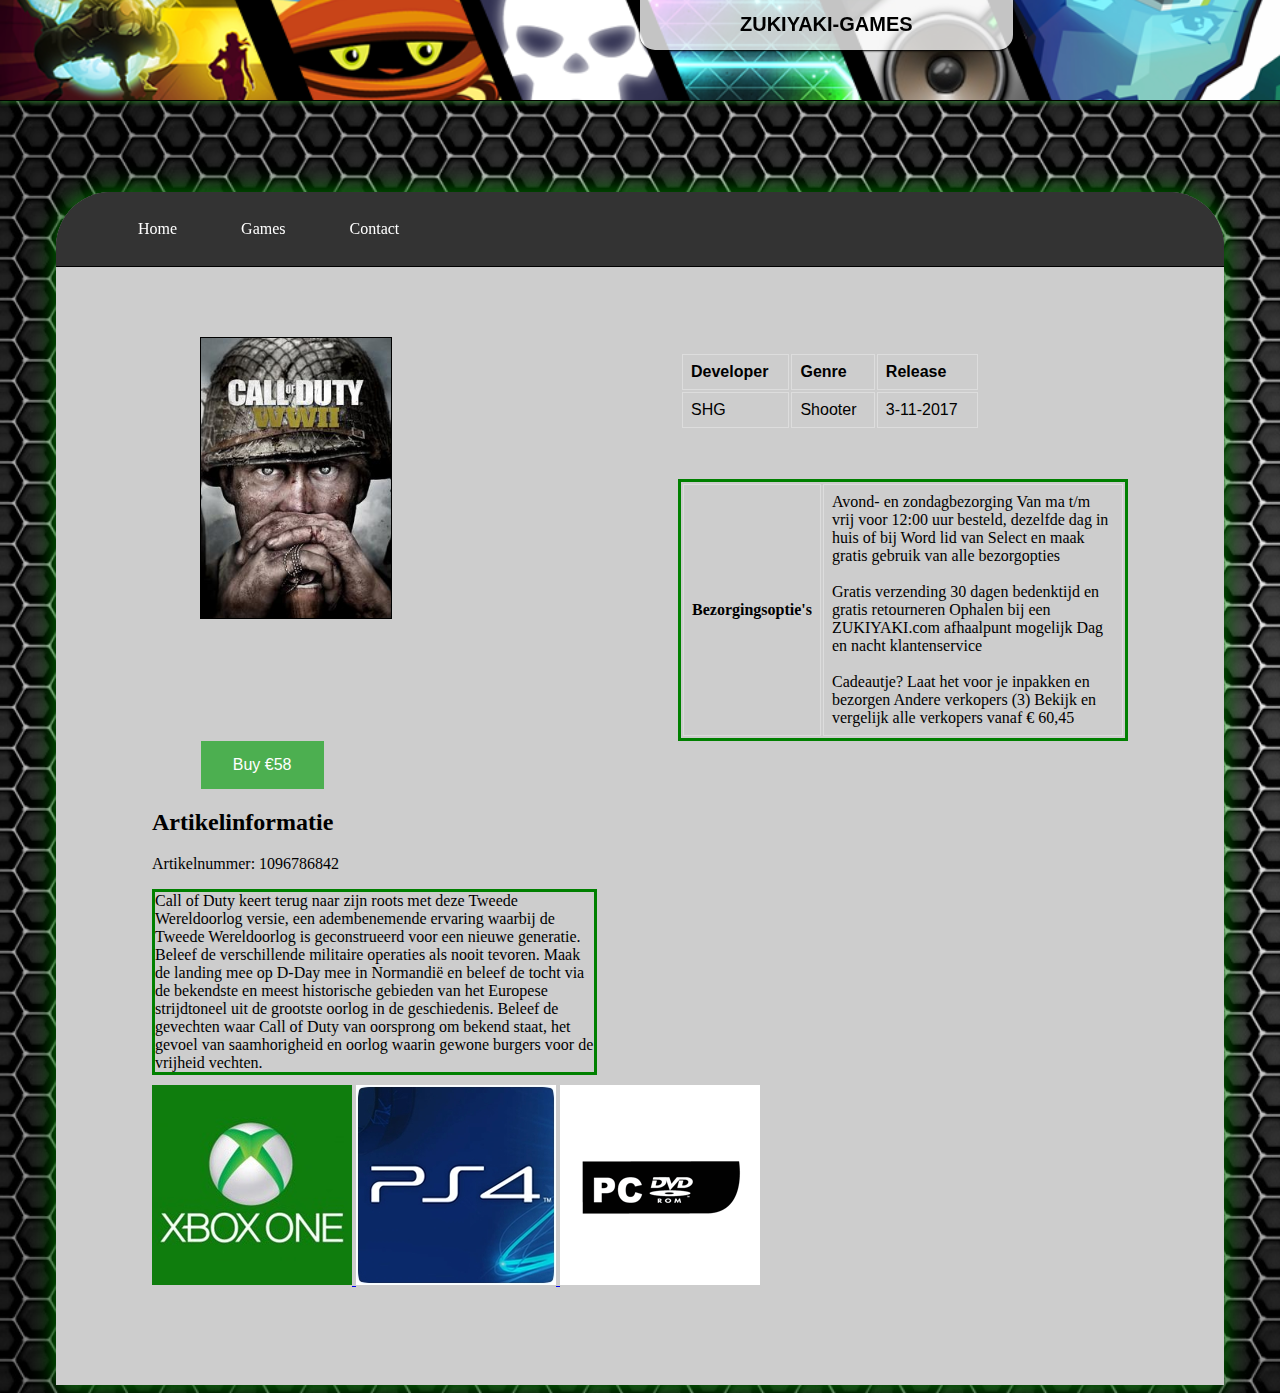
<file: games/1.html>
<!-- 
###############################################
## Name: CSS Webshop                        ###
## Date: 08-10-'17                          ###
## Autors: Benjamin Bolks                   ###
###############################################
//-->

<!DOCTYPE html>
<html lang="nl">
<head>
	<meta charset=utf-8>
	<title>CODWWII - Gameshop</title>
    <link href="../assets/style.css" rel="stylesheet">
    <link href="../assets/Benjamin.css" rel="stylesheet">
    <script src="../assets/main.js"></script>
</head>

<body>
    <div class="banner">
        <div class="title">
            <h1 class="insetshadow">ZukiYaki-Games</h1>
        </div>
        <div class="clearFloat"></div>
    </div>

    
    <div id="navBar">
            <ul>
                <li>
                    <a href="../index.html">Home</a>
                </li>
                <li>
                    <a href="../games.html">Games</a>
                </li>
                <li>
                    <a href="">Contact</a>
                </li>
            </ul>
    </div>
    
    <div class="bigBox">
        <div class="gameItem1 float-left" id="Game1"></div>
        <div class="float-left">
        <table class="game-info float-center">
            <tr class="Table1">
                 <th class="Name1">Developer</th>
                 <th class="Name1">Genre</th>
                 <th class="Name1">Release</th>
                 </tr>
                 <tr>
                 <td class="Name2">SHG</td>
                 <td class="Name2">Shooter</td>
                 <td class="Name2">3-11-2017</td>
                 </tr>
                 </table>
                 </div> 
        <table class="delivery float-right">
            <tr class="Table1">
                <th class="Name1">Bezorgingsoptie's</th>
                <td class="Name2">Avond- en zondagbezorging
                 Van ma t/m vrij voor 12:00 uur besteld, dezelfde dag in huis of bij  
                 Word lid van Select en maak gratis gebruik van alle bezorgopties
                 <br>
                 <br>
                 Gratis verzending
                 30 dagen bedenktijd en gratis retourneren
                 Ophalen bij een ZUKIYAKI.com afhaalpunt mogelijk
                 Dag en nacht klantenservice
                 <br>
                 <br>
                 Cadeautje? Laat het voor je inpakken en bezorgen
                 Andere verkopers (3)
                 Bekijk en vergelijk alle verkopers vanaf € 60,45</td>
                 </tr>
                 </table>
        <div class="clearFloat"></div>
            <button class="buy">Buy €58</button>
            
            <h2>Artikelinformatie</h2>
            <p>Artikelnummer:  1096786842</p>

            <div class="info-div"> 
                Call of Duty keert terug naar zijn roots met deze Tweede Wereldoorlog versie, een adembenemende ervaring waarbij de Tweede Wereldoorlog is geconstrueerd voor een nieuwe generatie. Beleef de verschillende militaire operaties als nooit tevoren. Maak de landing mee op D-Day mee in Normandië en beleef de tocht via de bekendste en meest historische gebieden van het Europese strijdtoneel uit de grootste oorlog in de geschiedenis. Beleef de gevechten waar Call of Duty van oorsprong om bekend staat, het gevoel van saamhorigheid en oorlog waarin gewone burgers voor de vrijheid vechten.
            </div>
            <div class="console">
            <a href="#"> <img src="../media/xbox one.jpg"> </a>
            <a href="#"> <img src="../media/playstation-4.jpg"> </a>
            <a href="#"> <img src="../media/pc.jpg"> </a>
            </div>
    </div>

</body>

</html>
</file>
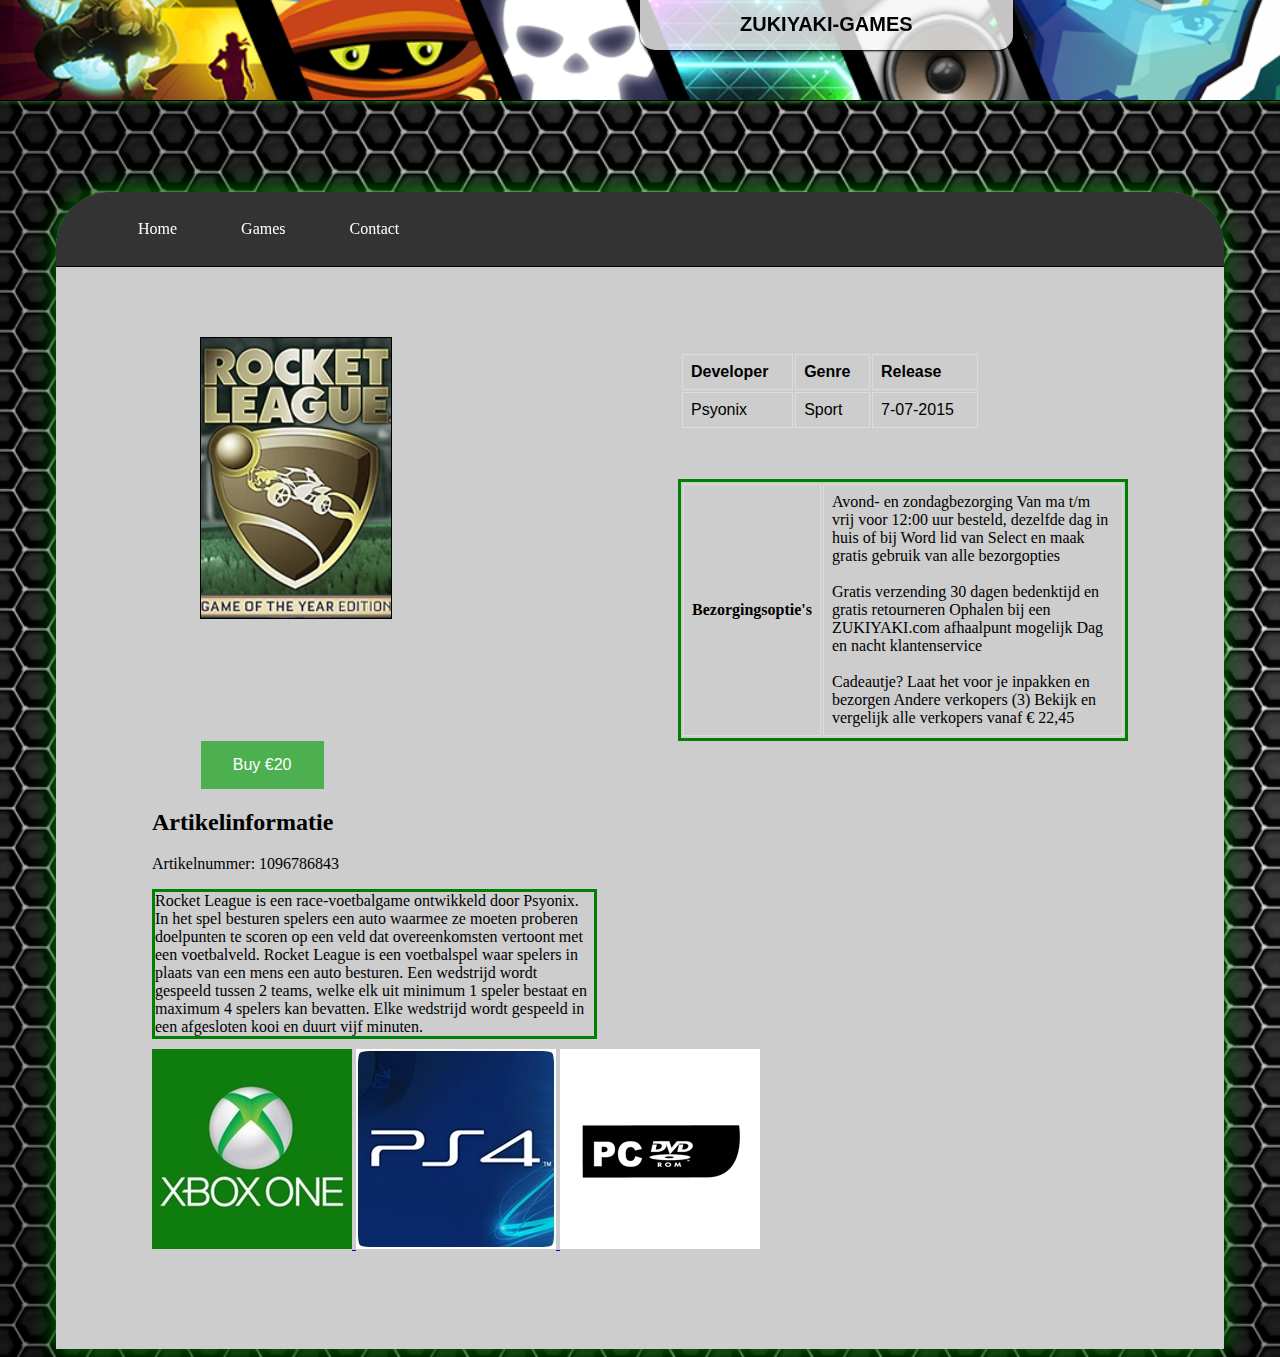
<file: games/2.html>
<!-- 
###############################################
## Name: CSS Webshop                        ###
## Date: 08-10-'17                          ###
## Autors: Benjamin Bolks                   ###
###############################################
//-->

<!DOCTYPE html>
<html lang="nl">
<head>
	<meta charset=utf-8>
	<title>RocketLeague - Gameshop</title>
    <link href="../assets/style.css" rel="stylesheet">
    <link href="../assets/Benjamin.css" rel="stylesheet">
    <script src="../assets/main.js"></script>
</head>

<body>
    <div class="banner">
        <div class="title">
            <h1 class="insetshadow">ZukiYaki-Games</h1>
        </div>
        <div class="clearFloat"></div>
    </div>

    
    <div id="navBar">
            <ul>
                <li>
                    <a href="../index.html">Home</a>
                </li>
                <li>
                    <a href="../games.html">Games</a>
                </li>
                <li>
                    <a href="">Contact</a>
                </li>
            </ul>
    </div>
    
    <div class="bigBox">
        <div class="gameItem1 float-left" id="Game2"></div>
        <div class="float-left">
        <table class="game-info float-center">
            <tr class="Table1">
                 <th class="Name1">Developer</th>
                 <th class="Name1">Genre</th>
                 <th class="Name1">Release</th>
                 </tr>
                 <tr>
                 <td class="Name2">Psyonix</td>
                 <td class="Name2">Sport</td>
                 <td class="Name2">7-07-2015</td>
                 </tr>
                 </table>
                 </div> 
        <table class="delivery float-right">
            <tr class="Table1">
                <th class="Name1">Bezorgingsoptie's</th>
                <td class="Name2">Avond- en zondagbezorging
                 Van ma t/m vrij voor 12:00 uur besteld, dezelfde dag in huis of bij  
                 Word lid van Select en maak gratis gebruik van alle bezorgopties
                 <br>
                 <br>
                 Gratis verzending
                 30 dagen bedenktijd en gratis retourneren
                 Ophalen bij een ZUKIYAKI.com afhaalpunt mogelijk
                 Dag en nacht klantenservice
                 <br>
                 <br>
                 Cadeautje? Laat het voor je inpakken en bezorgen
                 Andere verkopers (3)
                 Bekijk en vergelijk alle verkopers vanaf € 22,45</td>
                 </tr>
                 </table>
        <div class="clearFloat"></div>
            <button class="buy">Buy €20</button>
            
            <h2>Artikelinformatie</h2>
            <p>Artikelnummer:  1096786843</p>

            <div class="info-div"> 
                Rocket League is een race-voetbalgame ontwikkeld door Psyonix. In het spel besturen spelers een auto waarmee ze moeten proberen doelpunten te scoren op een veld dat overeenkomsten vertoont met een voetbalveld. Rocket League is een voetbalspel waar spelers in plaats van een mens een auto besturen. Een wedstrijd wordt gespeeld tussen 2 teams, welke elk uit minimum 1 speler bestaat en maximum 4 spelers kan bevatten. Elke wedstrijd wordt gespeeld in een afgesloten kooi en duurt vijf minuten.
            </div>
            <div class="console">
            <a href="#"> <img src="../media/xbox one.jpg"> </a>
            <a href="#"> <img src="../media/playstation-4.jpg"> </a>
            <a href="#"> <img src="../media/pc.jpg"> </a>
            </div>
        
    </div>

</body>

</html>
</file>
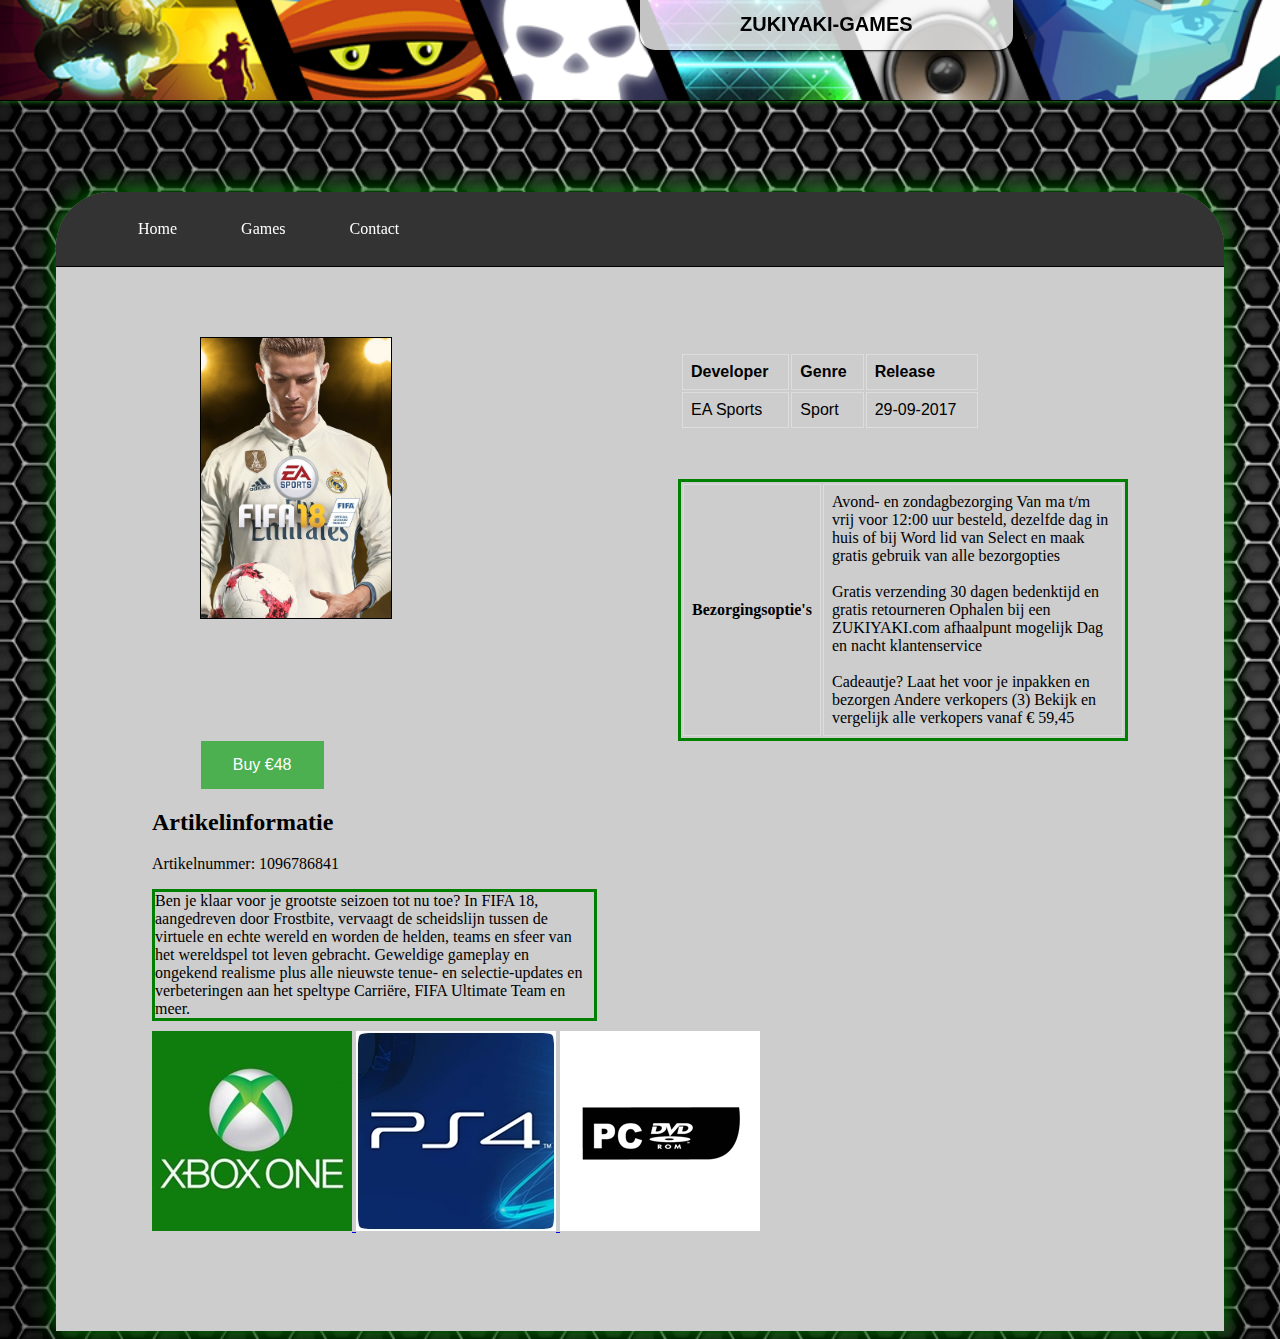
<file: games/3.html>
<!-- 
###############################################
## Name: CSS Webshop                        ###
## Date: 08-10-'17                          ###
## Autors: Benjamin Bolks                   ###
###############################################
//-->

<!DOCTYPE html>
<html lang="nl">
<head>
	<meta charset=utf-8>
	<title>Fifa18 - Gameshop</title>
    <link href="../assets/style.css" rel="stylesheet">
    <link href="../assets/Benjamin.css" rel="stylesheet">
    <script src="../assets/main.js"></script>
</head>

<body>
    <div class="banner">
        <div class="title">
            <h1 class="insetshadow">ZukiYaki-Games</h1>
        </div>
        <div class="clearFloat"></div>
    </div>

    
    <div id="navBar">
            <ul>
                <li>
                    <a href="../index.html">Home</a>
                </li>
                <li>
                    <a href="../games.html">Games</a>
                </li>
                <li>
                    <a href="">Contact</a>
                </li>
            </ul>
    </div>
    
    <div class="bigBox">
        <div class="gameItem1 float-left" id="Game3"></div>
        <div class="float-left">
        <table class="game-info float-center">
            <tr class="Table1">
                 <th class="Name1">Developer</th>
                 <th class="Name1">Genre</th>
                 <th class="Name1">Release</th>
                 </tr>
                 <tr>
                 <td class="Name2">EA Sports</td>
                 <td class="Name2">Sport</td>
                 <td class="Name2">29-09-2017</td>
                 </tr>
                 </table>
                 </div> 
        <table class="delivery float-right">
            <tr>
                <th class="Name1">Bezorgingsoptie's</th>
                <td class="Name2">Avond- en zondagbezorging
                 Van ma t/m vrij voor 12:00 uur besteld, dezelfde dag in huis of bij  
                 Word lid van Select en maak gratis gebruik van alle bezorgopties
                 <br>
                 <br>
                 Gratis verzending
                 30 dagen bedenktijd en gratis retourneren
                 Ophalen bij een ZUKIYAKI.com afhaalpunt mogelijk
                 Dag en nacht klantenservice
                 <br>
                 <br>
                 Cadeautje? Laat het voor je inpakken en bezorgen
                 Andere verkopers (3)
                 Bekijk en vergelijk alle verkopers vanaf € 59,45</td>
                 </tr>
                 </table>
        <div class="clearFloat"></div>
            <button class="buy">Buy €48</button>
            
            <h2>Artikelinformatie</h2>
            <p>Artikelnummer:  1096786841</p>

            <div class="info-div"> 
                Ben je klaar voor je grootste seizoen tot nu toe?
                In FIFA 18, aangedreven door Frostbite, vervaagt de scheidslijn tussen de virtuele en echte wereld en worden de helden, teams en sfeer van het wereldspel tot leven gebracht.
                Geweldige gameplay en ongekend realisme plus alle nieuwste tenue- en selectie-updates en verbeteringen aan het speltype Carriëre, FIFA Ultimate Team en meer.
            </div>
            <div class="console">
            <a href="#"> <img src="../media/xbox one.jpg"> </a>
            <a href="#"> <img src="../media/playstation-4.jpg"> </a>
            <a href="#"> <img src="../media/pc.jpg"> </a>
            </div>
    </div>

</body>

</html>
</file>
<file: assets/style.css>
/* 
###############################################
## Name: CSS Webshop                        ###
## Date: 06-10-'17                          ###
## Autors: Wytse Pechler & Benjamin Bolks   ###
###############################################
*/

.banner {
    top: 0;
    left: 0;
    position: fixed;
    height: 100px;
    width: 100%;
    border-bottom: solid 0.015px;
    background-color: rgba(200,200,200, 1);
    box-shadow: 0px 2px 4px rgba(50, 205, 50,0.38);
    background-image: url('../media/banner.png');
    background-size: cover;
    background-repeat: no-repeat;
    background-position: center;
    z-index: 1;
}

.bigBox {
    height: auto;
    min-height: 940px;
    width: auto;
    box-shadow: 0px 0.1px 25px green;
    margin-top: 12em;
    margin-left: 3em;
    margin-right: 3em;
    border-top-left-radius: 55px;
    border-top-right-radius: 55px;
    padding-bottom: 10em;
    padding: 6em;
    background-color: rgba(205,205,205,1);

}




.title { 
    position: absolute;
    top: 0 !important;
    left: 50%;
    float: right;
    height: 50px;
    padding: 0px 50px 0px 50px;
    border-bottom-right-radius: 15px;
    border-bottom-left-radius: 15px;
    z-index: -1;
    background-color: rgba(255,255,255,0.77);
    box-shadow: 0px 1px 2px black;    
}
h1 {
    font-family: "Avant Garde", Avantgarde, "Century Gothic", CenturyGothic, "AppleGothic", sans-serif;
    font-size: 20px;
    padding: 0px 50px;
    text-align: center;
    text-transform: uppercase;

}



body {
    background-image:url(../media/background.jpg);
    background-repeat: no-repeat;
    background-size: cover;
}


/*Navbar */

#navBar {
    height: auto;
    width: calc(100% - 112px);
    position: absolute;
    margin-left: 3em;
    margin-right: 3em;
    border-top-left-radius: 55px;
    border-top-right-radius: 55px;
    border-bottom: solid 0.5px;
    background-color: #333;
    z-index: 1;
    
}

#navBar ul {
    list-style-type: none;
    margin: 0;
    padding: 0;
    padding-left: 50px;
    overflow: hidden;
    background-color: #333;
    border-top-left-radius: 55px;
    border-top-right-radius: 55px;
}

#navBar ul li {
    float: left;
    padding: 14px 16px;
}

#navBar ul li a {
    display: block;
    color: white;
    text-align: center;
    padding: 14px 16px;
    text-decoration: none;
}

#navBar ul li:hover {
    background-color: #111;
}

.navActive {
    background-color: #4CAF50;
}

#navBar ul li.navActive:hover {
    background-color: #4CAF50;
}



/*
Why important? 
https://css-tricks.com/specifics-on-css-specificity/#article-header-id-1
*/

.fixed {
    border-radius: 0px !important;
    position: fixed !important;
    top: 100px;
    left: 0;
    z-index: 1;
    width: 100% !important;
    margin-left: 0 !important;
    margin-right: 0 !important;
    padding-left: 6px; 
    box-shadow: 0px 2px 4px rgba(50, 205, 50,0.38);
    animation-name: moveBar;
    animation-duration: 0.7s;
}

@keyframes moveBar {
    0% { 
        height: auto;
        width: calc(100% - 112px);
        margin-left: 3em;
        margin-right: 3em;
        border-top-left-radius: 55px;
        border-top-right-radius: 55px;
        border-bottom: solid 0.5px;
        background-color: #333; 
    }
    33% {
        border-top-left-radius: 0px;
        border-top-right-radius: 0px;
    }
    66% {
        width: 100% !important;
    }
    99% {
        border-radius: 0px !important;
        position: fixed !important;
        top: 100px;
        left: 0;
        z-index: 1;
        margin-left: 0 !important;
        margin-right: 0 !important;
        padding-left: 6px;  
    }
    100% {
        box-shadow: 0px 2px 4px rgba(50, 205, 50,0.38);
    }
    

}

/*End Navbar */



/*Game items home page */
.gameItem {
    width: 190px;
    height: 280px;
    margin: 3em;
    border: solid 0.5px;
    float: left;
    opacity: 0.7;
    background-size: cover;
    background-repeat: no-repeat;
    background-position: center;
}

.gameItem:hover {
    -moz-transform: scale(1.1);
    -webkit-transform: scale(1.1);
    transform: scale(1.1);
    box-shadow: 0 0 2px 1px rgba(0, 140, 186, 0.5);
    transition: 0.3s ease-in-out;
    opacity: 1;
}


#Game1 {
    background-image: url(../media/CoD_Cover.jpg);
}

#Game2 {
    background-image: url(../media/RL.jpg);
}



#Game3 {
    background-image: url(../media/fifa18.jpeg);
}

#Game4 {
     background-image: url(../media/GTA-V-cover-art.jpg);   
}

/* Game Item other individual  */

.gameItem1 {
    width: 190px;
    height: 280px;
    margin: 3em;
    border: solid 0.5px;
    background-size: cover;
    background-repeat: no-repeat;
    background-position: center;
}

/*Clear Float */

.clearFloat {
    clear: left;
    clear: right;

}

/*Games Page */



table.gameList { 
    border-collapse: collapse;
    width: 100%;
    margin-top: 7em;
    
}
 
.gameList tr {
    padding: 1em;
    height: 150px;
    box-shadow: 0px 0px 15px rgba(50, 205, 50, 0.39);
}

.gameList tr td {
    background-color: rgba(0,0,0,0.49);
}

.gameList tr td:first-child {
    border-top-left-radius: 15px;
    border-bottom-left-radius: 15px;
    padding-left: 20px;
}

.gameList tr:hover {
    cursor: pointer;
}

.gameList .Discription {
    width: 250px;
    color: white;
}


.gameList .Discription .gameTitle{
    text-align: center;
}

.gameList .Discription .gameCat{
    margin-left: 25px;
}

.gameList .Discription .gamePlatform{
    margin-left: 25px;
}

.gameList .Discription .gamePlatform img{
    width: 48px;
    height:  48px;
}







.gameList tr td:last-child {
    border-top-right-radius: 15px;
    border-bottom-right-radius: 15px;
    width: 10em;
    padding-right: 20px;
}

.oldPrice {
    text-decoration: line-through;
    color: red;
    text-decoration-color: black;
    font-size: 20px;
    text-shadow: 0px 0px 0.2px black
}

.newPrice {
    text-align: right;
    float: right;
    color: limegreen;
    font-size: 20px;
    font-weight: bold;
    font-size: 30px;
    text-shadow: 0px 0px 0.2px black;
}

.Discount {
    text-align: center;
}
.Discount div{
    padding: 10px;
    border: solid Limegreen 2px;
    min-width: 25px;
    min-height: 10px;
    margin: 0 30% 0 30%;
    background: #b4e391; /* Old browsers */
    background: -moz-linear-gradient(top, #b4e391 0%, #61c419 50%); /* FF3.6-15 */
    background: -webkit-linear-gradient(top, #b4e391 0%,#61c419 50%); /* Chrome10-25,Safari5.1-6 */
    background: linear-gradient(to bottom, #b4e391 0%,#61c419 50%); /* W3C, IE10+, FF16+, Chrome26+, Opera12+, Safari7+ */
    color: white;
    text-align: center;
    border-radius: 5px;
}

.gameList tr.oddRow td {
    background-color: rgba(0,0,0,0);
}

.gameList tr.oddRow {
    height: 35px;
    box-shadow: 0px 0px 15px rgba(0,0,0,0);

}

.gameList tr.oddRow:hover {
    cursor: default;
}

.gameList .Background {
    background-size: cover;
    background-repeat: no-repeat;
    background-position: center;
    width: 55%;
}

#bo3 {
    background-image: url("../media/free_black_ops_3_youtube_banner_by_acmenny-d96v4m0.png");
}
#fifa18 {
    background-image: url("../media/fifabanner.jpg");
 
}
#som {
    background-image: url("../media/middle-earth-shadow-of-mordor-banner.jpg");
    /*background-position: 0 -60px;*/
}
#tekken {
    background-image: url("../media/Tekken-7-05-HD.png");

}
#gtav {
    background-image: url("../media/GTA-V-Banner.jpg");

}
#ds3 {
    background-image: url("../media/Dark-Souls-3-Banner.jpg");

}
#pubg {
    background-image: url("../media/pubg.jpg")
}
#portal2 {
    background-image: url("../media/PortalHubBanner.jpg");

}
#vanquish {
    background-image: url("../media/Vanquish-01-HD.png");

}


/*Homepage */

.container {
    margin: 50px;
    padding-left 20px;
    min-height: 600px;
}

.container h1 {
    text-align: center;
}

.container h2 {
    padding-left: 150px;
    color: white;
    text-shadow: 0px 0px 3px black;
}

.gameContainer {
    height: auto;
    float: left;
    margin: 25px 20px 0px 20px;
    padding: 0px 23px 20px 20px;
    box-shadow: 0px 0px 5px ;
}

.textContainer {
    text-align: center; 
}

.container .gameContainer .textContainer p {
    padding: 10px;
    border: solid Limegreen 2px;
    min-width: 25px;
    min-height: 10px;
    margin: 0 0% 0 0%;
    background: #b4e391; /* Old browsers */
    background: -moz-linear-gradient(top, #b4e391 0%, #61c419 50%); /* FF3.6-15 */
    background: -webkit-linear-gradient(top, #b4e391 0%,#61c419 50%); /* Chrome10-25,Safari5.1-6 */
    background: linear-gradient(to bottom, #b4e391 0%,#61c419 50%); /* W3C, IE10+, FF16+, Chrome26+, Opera12+, Safari7+ */
    color: white;
    text-align: center;
    border-radius: 15px;
}

.container .gameContainer .textContainer img{
    width: 48px;
    height:  48px;
}
</file>
<file: assets/Benjamin.css>
/* 
###############################################
## Name: CSS Webshop Gamepages              ###
## Date: 08-10-'17                          ###
## Autors: Benjamin Bolks                   ###
###############################################
*/

/* float's */
.float-center {
    margin-top: 5%;
    margin-left: 80%;
    float:center;
}

.float-right {
    margin-top: 5%;
    float:right;
}

.float-left {
    margin-top: 5%;
    float: left;
}

/*Clear Float */

.clearFloat {
    clear: both;
}


/* Buy Button*/
.buy {
    background-color: #4CAF50;
    border: none;
    color: white;
    padding: 15px 32px;
    text-align: right;
    text-decoration: none;
    display: inline-block;
    font-size: 16px;
    margin: 0% 5%;
    cursor: pointer;
}
.buy:hover {
    box-shadow: 0 12px 16px 0 rgba(0,0,0,0.24), 0 17px 50px 0 rgba(0,0,0,0.19);
}
/* Article info */
.info-div { 
    border: solid green;
    width:45%;
 }
 /* Game publisment info*/
 .game-info {
    font-family: arial, sans-serif;
    width: 300px;
}
.delivery {
    border:solid green;
    width: 450px;
}
/* Table */
.Name1, .Name2 {
    border: 1px solid #dddddd;
    text-align: left;
    padding: 8px;
}

.Table1:nth-child(even) {
    background-color: #dddddd;
}
/* Console's */
.console {
    margin-top: 10px;
}
</file>
